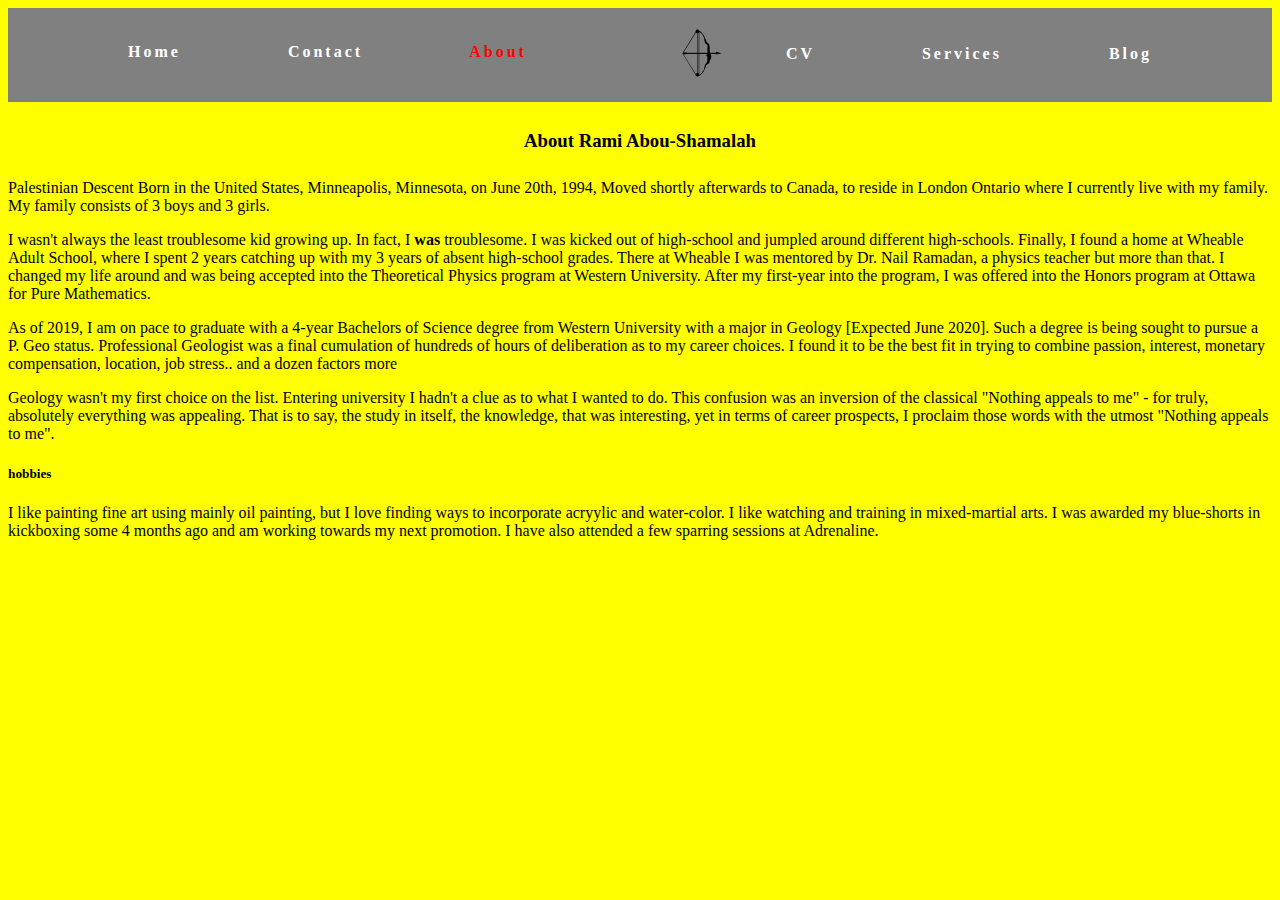
<file: sites/about.html>
<!DOCTYPE html>
<html lang="en">
<head>
    <link href="/styles/about.css" rel=stylesheet>
    <title>About</title>
</head>
<body>

 <header>
      <div class="head">
        <div id="left">
            <a href="../index.html"> Home </a>
            <a href="contact.html"> Contact </a>
            <a href="#" id="about"> About </a>
        </div>
          
          <div id="right">
              <a href="cv.html"> CV </a>
              <a href="services.html"> Services </a>
              <a href="blog.html"> Blog </a>
          </div>
          
          <div id="center">
          <img src="/images/favicon.png" height="50px">
          </div>
          
        
        </div>
    </header>
    
    <h3> About Rami Abou-Shamalah</h3>
    <p> Palestinian Descent Born in the United States, Minneapolis, Minnesota, on June 20th, 1994, Moved shortly afterwards to Canada, to reside in London Ontario where I currently live with my family. My family consists of 3 boys and 3 girls.</p>
    
    
    
    <p> I wasn't always the least troublesome kid growing up. In fact, I <strong> was </strong> troublesome. I was kicked out of high-school and jumpled around different high-schools. Finally, I found a home at Wheable Adult School, where I spent 2 years catching up with my 3 years of absent high-school grades. There at Wheable I was mentored by Dr. Nail Ramadan, a physics teacher but more than that. I changed my life around and was being accepted into the Theoretical Physics program at Western University. After my first-year into the program, I was offered into the Honors program at Ottawa for Pure Mathematics. </p>
    

    <p>As of 2019, I am on pace to graduate with a 4-year Bachelors of Science degree from Western University with a major in Geology [Expected June 2020]. Such a degree is being sought to pursue a P. Geo status. Professional Geologist was a final cumulation of hundreds of hours of deliberation as to my career choices. I found it to be the best fit in trying to combine passion, interest, monetary compensation, location, job stress.. and a dozen factors more </p>
    <p> Geology wasn't my first choice on the list. Entering university I hadn't a clue as to what I wanted to do. This confusion was an inversion of the classical "Nothing appeals to me" - for truly, absolutely everything was appealing. That is to say, the study in itself, the knowledge, that was interesting, yet in terms of career prospects, I proclaim those words with the utmost "Nothing appeals to me". </p> 
    
     
 
    <h5> hobbies</h5>
    <p> I like painting fine art using mainly oil painting, but I love finding ways to incorporate acryylic and water-color. I like watching and training in mixed-martial arts. I was awarded my blue-shorts in kickboxing some 4 months ago and am working towards my next promotion. I have also attended a few sparring sessions at Adrenaline. </p>
    
    
    
</body>
</html>
</file>
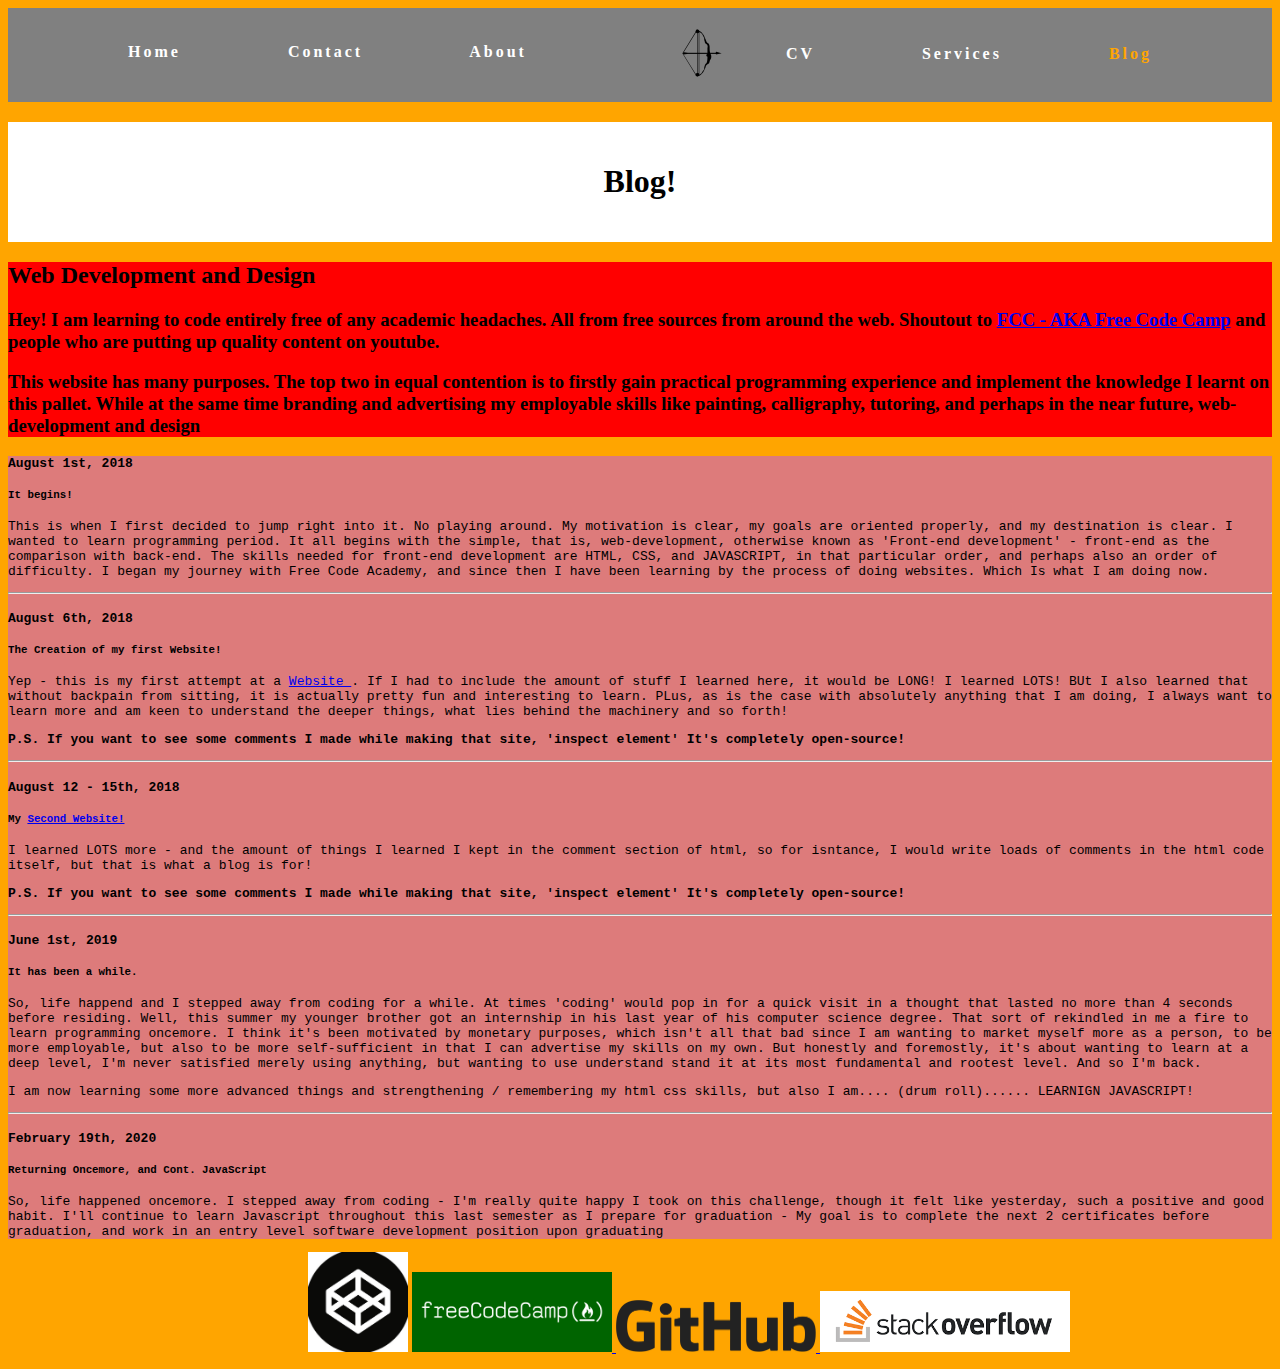
<file: sites/blog.html>
<!DOCTYPE html>
<html lang="en">
<head>
<title>Blog</title>
<link href="/styles/blog.css" rel="stylesheet">
</head>

 <body>
      <header>
      
      
        <div id="left">
            <a href="../index.html"> Home </a>
            <a href="contact.html"> Contact </a>
            <a href="about.html"> About </a>
        </div>
          
          <div id="right">
              <a href="cv.html"> CV </a>
              <a href="services.html"> Services</a>
              <a id="blog" href="#"> Blog </a>
          </div>
          
          <div id="center">
          <img src="/images/favicon.png" height="50px">
          
          
           
          <!---  <ul> 
            <li><a href="index.html"> Home   </a></li> 

            <li><a href="about.html"> About</a></li>

            <li><a href="index.html">Services</a></li>
            <li><a href="index.html">Blog</a></li>
            <li><a href="contact.html">Contact</a></li>
        </ul>  
        --->
        </div>
    </header>
  
  
  
  
   <div class="Title">
       <h1> Blog!</h1>
       </div>
  
   
       <div class="webdev">
              
               <div class="webdevtitle">
               <h2> Web Development and Design </h2>
   
               <h3> Hey! I am learning to code entirely free of any academic headaches. All from free sources from around the web. Shoutout to <a href="https:freecodecamp.com" alt="This is the freecodecamp website direct link" target="_blank"> FCC - AKA Free Code Camp</a> and people who are putting up quality content on youtube. </h3>
               <h3> This website has many purposes. The top two in equal contention is to firstly gain practical programming experience and implement the knowledge I learnt on this pallet. While at the same time branding and advertising my employable skills like painting, calligraphy, tutoring, and perhaps in the near future, web-development and design</h3>
           </div>
           
           <div class="webdevcontent">
                <h4> August 1st, 2018 </h4>
                <h5> It begins! </h5>
                <p> This is when I first decided to jump right into it. No playing around. My motivation is clear, my goals are oriented properly, and my destination is clear. I wanted to learn programming period. It all begins with the simple, that is, web-development, otherwise known as 'Front-end development' - front-end as the comparison with back-end. The skills needed for front-end development are HTML, CSS, and JAVASCRIPT, in that particular order, and perhaps also an order of difficulty. I began my journey with Free Code Academy, and since then I have been learning by the process of doing websites. Which Is what I am doing now. </p>
            <hr>
                <h4> August 6th, 2018 </h4>
                <h5> The Creation of my first Website! </h5>
                
             
                <p> Yep - this is my first attempt at a <a href="/sites/index1.html" target="_blank"> Website </a>. If I had to include the amount of stuff I learned here, it would be LONG! I learned LOTS! BUt I also learned that without backpain from sitting, it is actually pretty fun and interesting to learn. PLus, as is the case with absolutely anything that I am doing, I always want to learn more and am keen to understand the deeper things, what lies behind the machinery and so forth!</p> 
                <p style="font-weight: 700"> P.S. If you want to see some comments I made while making that site, 'inspect element' It's completely open-source! </p>
             <hr>
                 <h4> August 12 - 15th, 2018 </h4>
                 <h5> My <a href="/sites/index2.html" target="_blank">Second Website!</a> </h5>
                 <p> I learned LOTS more - and the amount of things I learned I kept in the comment section of html, so for isntance, I would write loads of comments in the html code itself, but that is what a blog is for! </p>
                 <p style="font-weight: 700"> P.S. If you want to see some comments I made while making that site, 'inspect element' It's completely open-source! </p>
             <hr> 
             <h4> June 1st, 2019 </h4>
             <h5> It has been a while.</h5>
             <p> So, life happend and I stepped away from coding for a while. At times 'coding' would pop in for a quick visit in a thought that lasted no more than 4 seconds before residing. Well, this summer my younger brother got an internship in his last year of his computer science degree. That sort of rekindled in me a fire to learn programming oncemore. I think it's been motivated by monetary purposes, which isn't all that bad since I am wanting to market myself more as a person, to be more employable, but also to be more self-sufficient in that I can advertise my skills on my own. But honestly and foremostly, it's about wanting to learn at a deep level, I'm never satisfied merely using anything, but wanting to use understand stand it at its most fundamental and rootest level. And so I'm back.</p>
             <p> I am now learning some more advanced things and strengthening / remembering my html css skills, but also I am.... (drum roll)...... LEARNIGN JAVASCRIPT!</p>
             <hr>
             <h4> February 19th, 2020</h4>
             <h5> Returning Oncemore, and Cont. JavaScript</h5>
             <p> So, life happened oncemore. I stepped away from coding - I'm really quite happy I took on this challenge, though it felt like yesterday, such a positive and good habit. I'll continue to learn Javascript throughout this last semester as I prepare for graduation - My goal is to complete the next 2 certificates before graduation, and work in an entry level software development position upon graduating </p>
           </div>
     </div>
           
           <!---
           
           <div class="religion">
           <div class="religiontitle">
           <h2> Religious Studies </h2>
           <h3> Abrahamic Religions [Islam, Christianity, Judaism] and perhaps some Eastern religions [Buddhism, Hinduism] and all the sects involved in all of them</h3>
           </div>
           
           <div class="religioncontent">
           <h4> The Beginning </h4>
           <h5> My first study into creation texts</h5>
           <p> It wasn't long before I became acquainted with the earliest civilization to ever write - that is use words to express thoughts on paper. They did so in narrative form, orally, that is to say, for a long time before they began to write in Cunieform, deciphered by a brilliant British guy, and afterthat we arrive at the first ever cosmogony, Creation text titled: "Enuma Elish". It has many elements that are taken from the Christian bible. </p>
           
           <hr>
           
           <h4> Christianity </h4>
           <h5> THe study and longing to know Christianity </h5>
           <p> My first involvement with christianity wasn't until the age of 2 or three, and such is the nature of someone born into a western country, whose implicit norms, codes of behaviour, are predicated upon christian values. So we are implicitly christian by accepting the norms as truthful and acting them out. So, it wasn't long before I read the text and was completely captivated by it, because it was only making explicit what was implicit, or conscious and aware what was previously acted out only without awareness.</p>
           
           <p> During this time I read the 4 canonical gospels, I began first with John which was awesome, and then moved onto the other 3, the synoptic gospels, which I began writing a manuscript to compile a single document, but realized that perhaps the fact that htey are 4 and not 1 is purposeful, for they each provide a different perpsective, appeal to different audiences, and have different narrative forms and structures.</p>
            
              
           </div>
            
            
             
            </div>
        --->
<a href="https://codepen.io/raboush2/">         
<img src="/images/codepen.jpg" id="codepen" target="_blank"></a> 
 
<a href="https://www.freecodecamp.org/ramiab" target="_blank">
<img src="/images/FreeCodeCamp_logo.png" id="fcc">
</a>

<a href="https://github.com/raboush2" target="_blank">
<img src="/images/GitHub-Logo.png" id="github">
</a>

<a href="https://stackoverflow.com/users/6779626/raboush2" target="_blank">
<img src="/images/Stackoverflow.png" id="stack">
     </a>
</body>
</html>
</file>
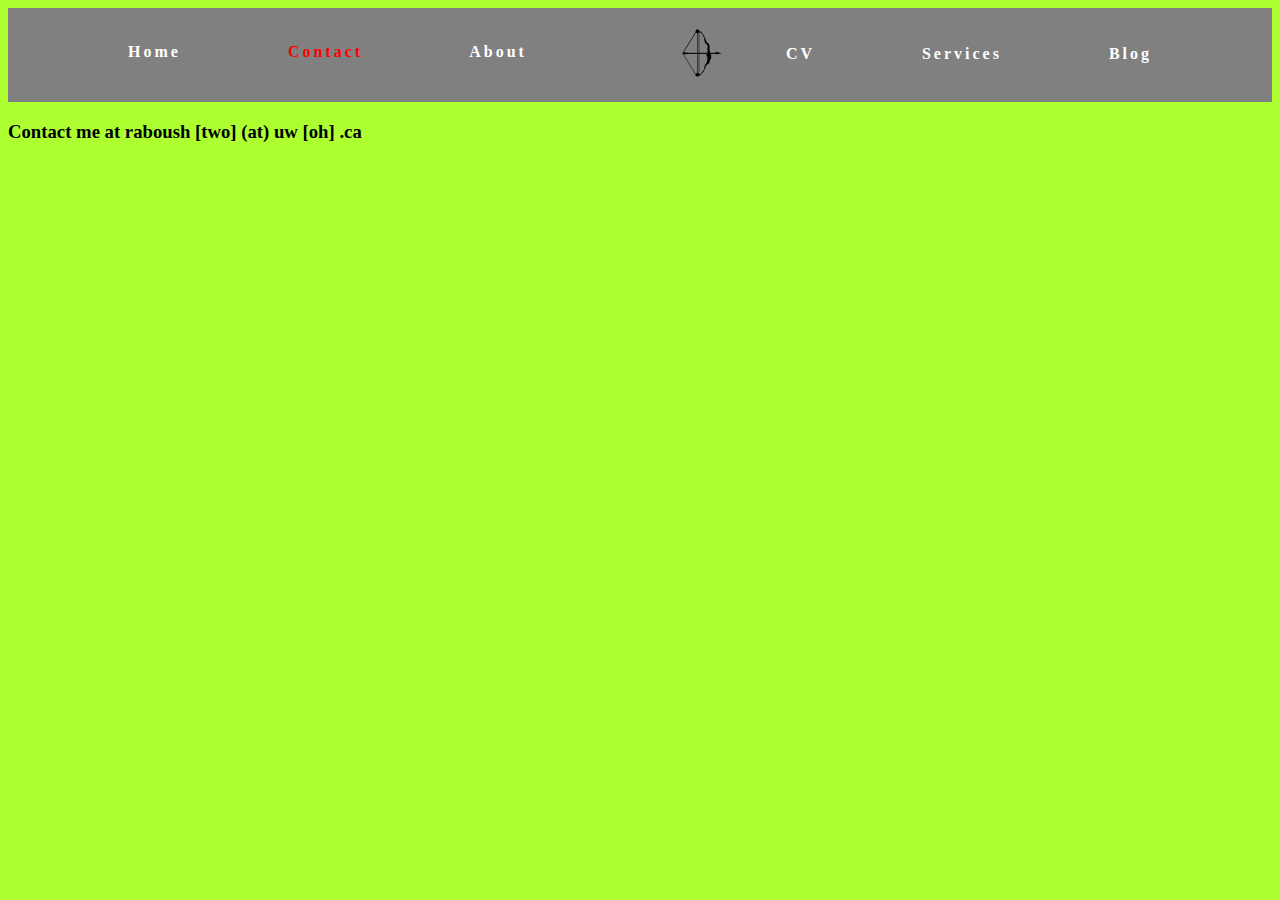
<file: sites/contact.html>
<!DOCTYPE html>
<html lang="en">
<head>
    <meta charset="UTF-8">
    <title>Contact</title>
    <link href=/styles/contact.css rel=stylesheet>
</head>
<body>
   
     <header>
      <div class="head">
        <div id="left">
            <a href="../index.html"> Home </a>
            <a href="#" id=contact> Contact </a>
            <a href="about.html" id="about"> About </a>
        </div>
          
          <div id="right">
              <a href="cv.html"> CV </a>
              <a href="services.html"> Services </a>
              <a href="blog.html"> Blog </a>
          </div>
          
          <div id="center">
          <img src="/images/favicon.png" height="50px">
          </div>
          
        
        </div>
    </header>
    
    
    <h3> Contact me at raboush [two] (at) uw [oh] .ca </h3>
    
</body>
</html>
</file>
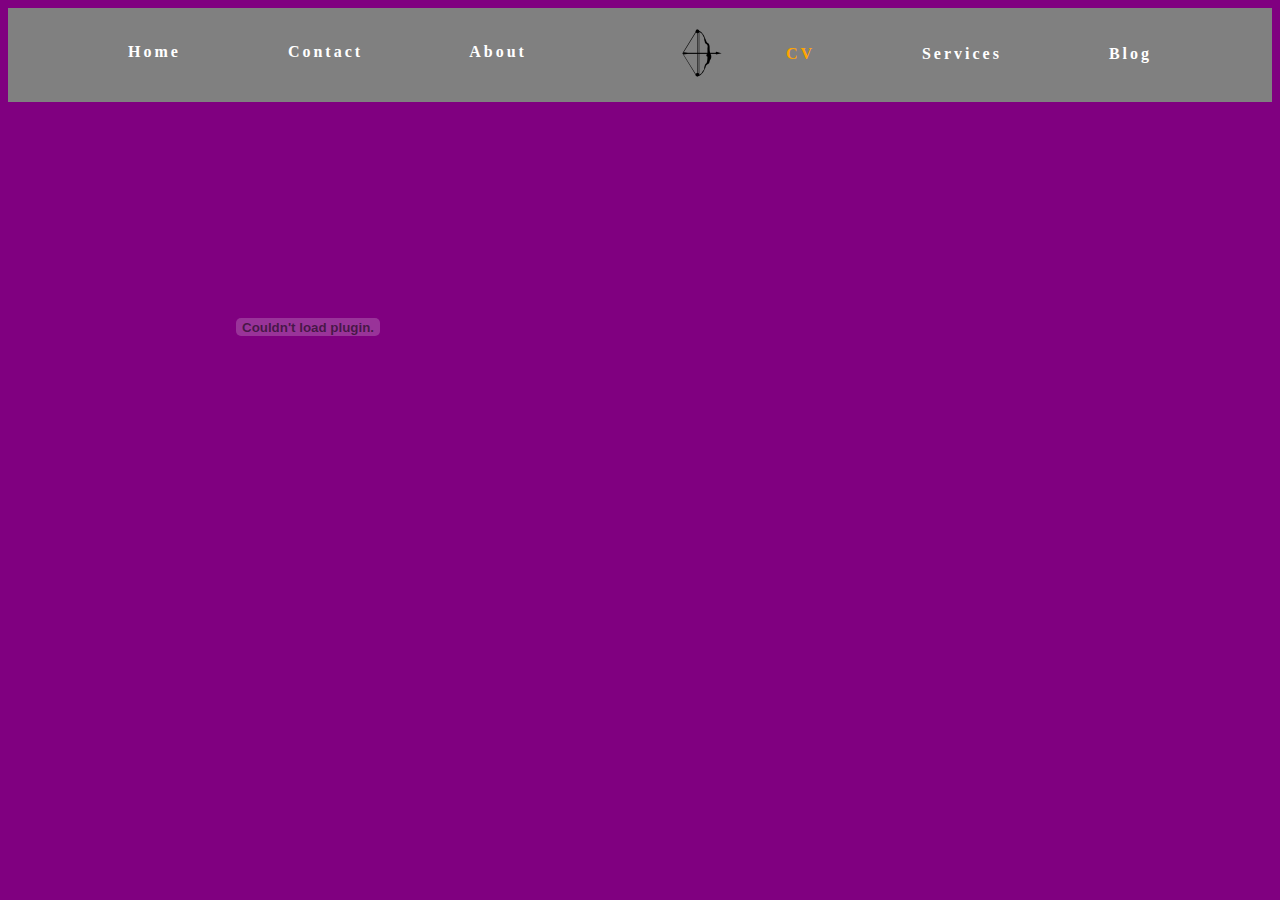
<file: sites/cv.html>
<!DOCTYPE html>
<html lang="en">
<head>
    <meta charset="UTF-8">
    <link href=/styles/cv.css rel=stylesheet>
    <title>Document</title>
</head>
<body>
    
     <header>
      <div class="head">
        <div id="left">
            <a href="../index.html"> Home </a>
            <a href="contact.html"> Contact </a>
            <a href="about.html" id="about"> About </a>
        </div>
          
          <div id="right">
              <a href="#" id=cv> CV </a>
              <a href="services.html"> Services </a>
              <a href="blog.html"> Blog </a>
          </div>
          
          <div id="center">
          <img src="/images/favicon.png" height="50px">
          </div>
          
        
        </div>
    </header>
    
    <div class="pdfcv">
        <embed src="/other/Curriculum%20Vitae%20-%20Rami%20Abou%20Shamalah.pdf" type="application/pdf" width=600px; height= 450px;>
        
    </div>
    
</body>
</html>
</file>
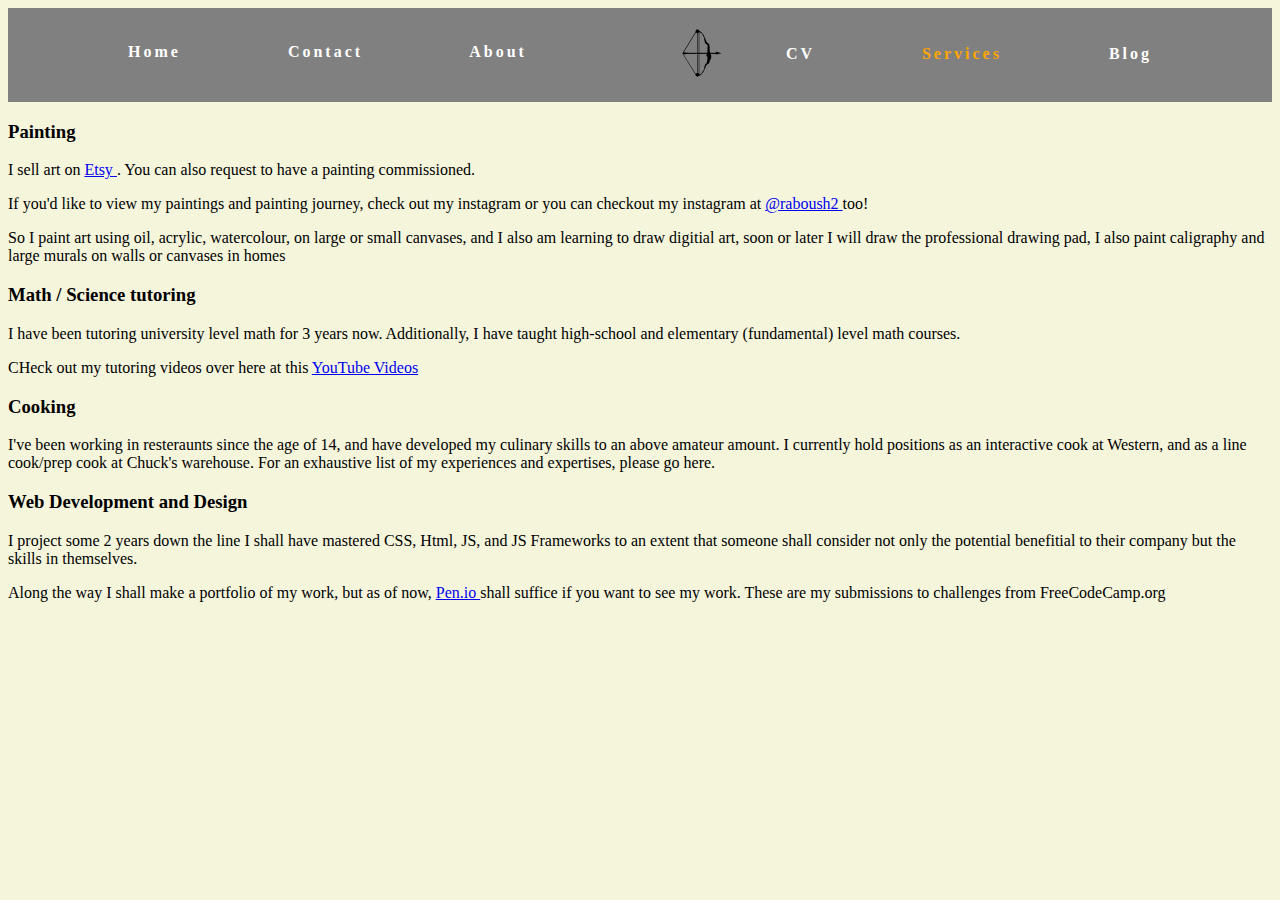
<file: sites/services.html>
<!DOCTYPE html>
<html lang="en">
<head>
    <meta charset="UTF-8">
    <link href=/styles/services.css rel=stylesheet>
    <title>Document</title>
</head>
<body>
     <header>
      <div class="head">
        <div id="left">
            <a href="../index.html"> Home </a>
            <a href="contact.html"> Contact </a>
            <a href="about.html" id="about"> About </a>
        </div>
          
          <div id="right">
              <a href="cv.html"> CV </a>
              <a href="#" id=services> Services</a>
              <a href="blog.html"> Blog </a>
          </div>
          
          <div id="center">
          <img src="/images/favicon.png" height="50px">
          </div>
          
        
        
        </div>
    </header>
    
    <h3> Painting </h3>
    <p> I sell art on <a link href="https://www.etsy.com/ca/shop/RamiRedditArt" target="_blank"> Etsy </a>. You can also request to have a painting commissioned. </p> 
    <p> If you'd like to view my paintings and painting journey, check out my instagram or you can checkout my instagram at <a link href="https://www.instagram.com/raboush2/" target="_blank"> @raboush2 </a> too!
    <p> So I paint art using oil, acrylic, watercolour, on large or small canvases, and I also am learning to draw digitial art, soon or later I will draw the professional drawing pad, I also paint caligraphy and large murals on walls or canvases in homes</p>
    
    <h3> Math / Science tutoring </h3>
    <p> I have been tutoring university level math for 3 years now. Additionally, I have taught high-school and elementary (fundamental) level math courses. </p> 
    <p> CHeck out my tutoring videos over here at this <a link href="https://www.youtube.com/channel/UCteAHxB-_KF4jkzsPwnIsFw?view_as=subscriber" target="_blank"> YouTube Videos </a>
    
    <h3> Cooking </h3>
    <p> I've been working in resteraunts since the age of 14, and have developed my culinary skills to an above amateur amount. I currently hold positions as an interactive cook at Western, and as a line cook/prep cook at Chuck's warehouse. For an exhaustive list of my experiences and expertises, please go here. </p>
   
    
    <h3> Web Development and Design</h3>
    <p> I project some 2 years down the line I shall have mastered CSS, Html, JS, and JS Frameworks to an extent that someone shall consider not only the potential benefitial to their company but the skills in themselves. </p>
    <p> Along the way I shall make a portfolio of my work, but as of now, <a href="https://codepen.io/raboush2" target="_blank"> Pen.io </a> shall suffice if you want to see my work. These are my submissions to challenges from FreeCodeCamp.org </p>
    
  
</body>
</html>
</file>
<file: styles/about.css>
body {
    background-color: yellow;
}

header {
    background: grey;
    padding: 20px;
}


#center {
    display: inline;
    margin-left: 150px;
    float: center;
    color: white;
    padding-right: 20px;
}

#right {
     word-spacing: 100px;
    letter-spacing: 3px;
    text-decoration: none;
    padding: 10px;
    color: orange;
    float: right;
    display: block;
    padding-right: 100px;
}

#left {
    text-decoration: none;
    word-spacing: 100px;
    letter-spacing: 3px;
    float: left;
   padding-left: 100px;
   
}

#right a {
    text-decoration: none;
    font-weight: 700;
    color: white;
    line-height: 2;
}

#left a {
    text-decoration: none;
    font-weight: 700;
    color: white;
    text-align: center;
    line-height: 3;
}

#left #about {
    color: red;
}

#right a:hover {
    color: orange;
}

#left a:hover {
    color: red;
}

h3 {
    line-height: 40px;
    float: center;
    text-align: center;
}
</file>
<file: styles/blog.css>
body {
    background-color: orange;
}



header {
    background: grey;
    padding: 20px;
}


#center {
    display: inline;
    margin-left: 150px;
    float: center;
    color: white;
    padding-right: 20px;
}

#right {
     word-spacing: 100px;
    letter-spacing: 3px;
    text-decoration: none;
    padding: 10px;
    color: orange;
    float: right;
    display: block;
    padding-right: 100px;
}

#left {
    text-decoration: none;
    word-spacing: 100px;
    letter-spacing: 3px;
    float: left;
   padding-left: 100px;
   
}

#right a {
    text-decoration: none;
    font-weight: 700;
    color: white;
    line-height: 2;
}

#left a {
    text-decoration: none;
    font-weight: 700;
    color: white;
    text-align: center;
    line-height: 3;
}

#right a:hover {
    color: orange;
}

#right #blog {
    color: orange;
}

#left a:hover {
    color: red;
}



.Title {
    text-align: center;
    background: white;
    font-weight: 900;
    padding: 20px;
    margin-top: 20px;
}


.webdev {
    float: left;
}

.webdevtitle {
    text-align: left;
    background: red;
    padding:inherit;
    
}

.webdevcontent {
    font-family: monospace;
    text-align: left;
    background: #dd7b7b        
}

hr {
    display: block;
    
}




/*

.religiontitle {
    text-align: center;
    background-color: yellow;
    font-weight: 900;
}

.religioncontent {
    text-align: center;
    background-color: #f0f070;
    font-family: monospace;
}

*/

#codepen {
    width: 100px;
    text-align: center;
    margin-left: 300px;
}

#fcc {
    width: 200px;
}

#github {
    width: 200px;
}

#stack {
    width:250px;
}
</file>
